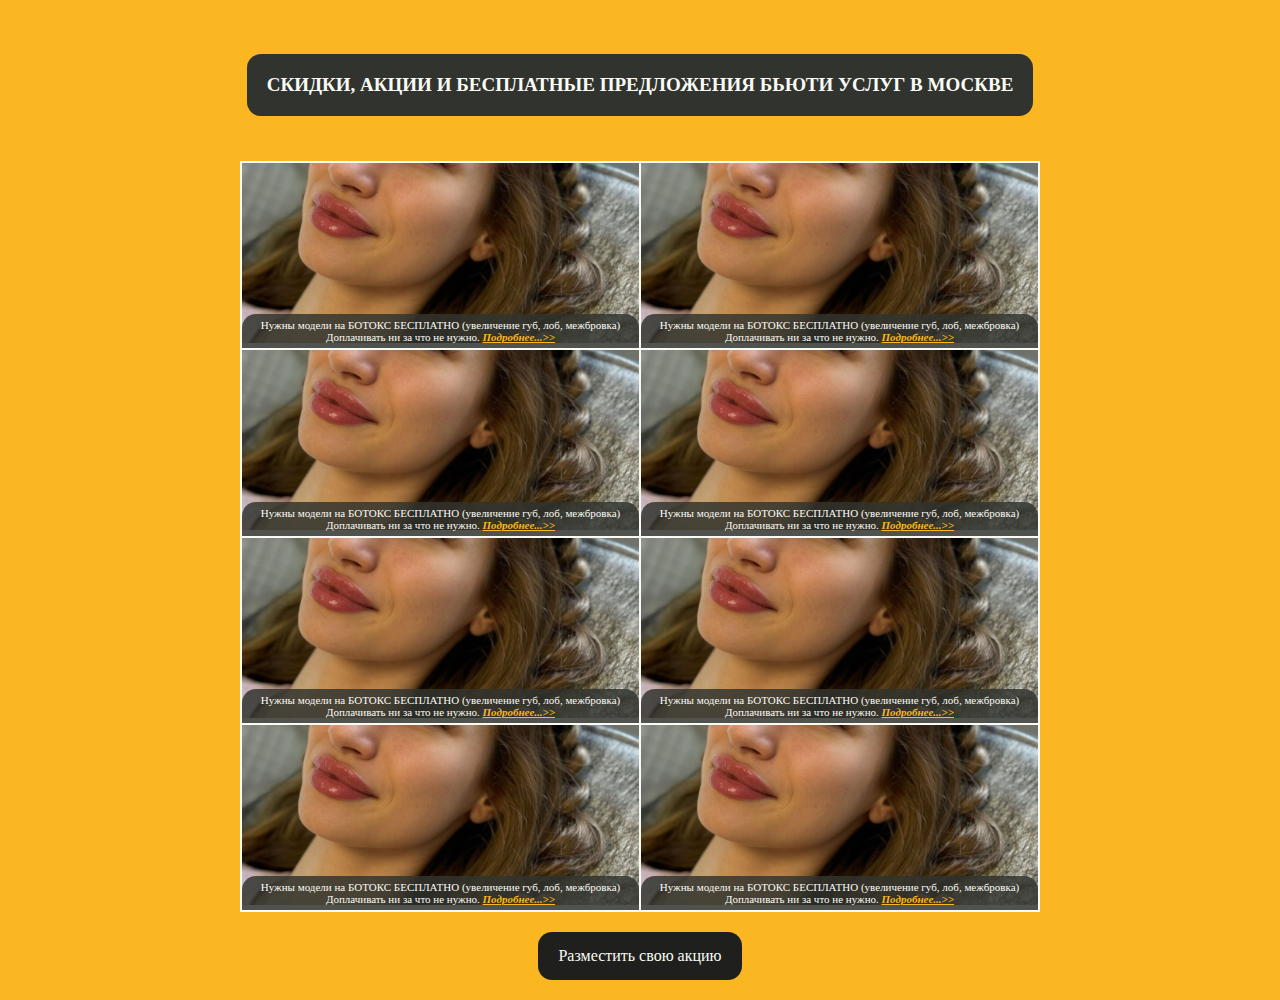
<file: index.html>
<!DOCTYPE html>
<html lang="ru">

<head>
    <meta charset="UTF-8">
    <meta http-equiv="X-UA-Compatible" content="IE=edge">
    <meta name="viewport" content="width=device-width, initial-scale=1.0">
    <meta name="keywords" content="" />
    <meta name="description" content="">
    <title>Скидки, акции и бесплатные предложения бьюти услуг в Москве</title>
    <link rel="preconnect" href="https://fonts.googleapis.com">
    <link rel="preconnect" href="https://fonts.gstatic.com" crossorigin>
    <link rel="icon" href="img/water.png" type="image/png">
    <link
        href="https://fonts.googleapis.com/css2?family=Montserrat:ital,wght@0,100;0,200;0,300;0,400;0,500;0,600;0,700;0,800;0,900;1,100;1,200;1,300;1,400;1,500;1,600;1,700;1,800;1,900&display=swap"
        rel="stylesheet">
    <link rel="stylesheet" href="css/style.css">
</head>

<body>
    <div class="container">

        <header class="header">
            <h1>Скидки, акции и бесплатные предложения бьюти услуг в Москве</h1>
        </header>

        <section class="main">

            <div class="slot">
                <a class="slot-a" href="botox.html">
                    <div class="slot-img">
                        <img src="img/main-botox.jpg" alt="">
                    </div>
                    <div class="slot-text">
                        Нужны модели на БОТОКС БЕСПЛАТНО (увеличение губ, лоб, межбровка)
                        Доплачивать ни за что не нужно. <a href="botox.html" class="slot-more"><b>Подробнее...>></b></a>
                    </div>
                </a>
            </div>
            <div class="slot">
                <a class="slot-a" href="">
                    <div class="slot-img">
                        <img src="img/main-botox.jpg" alt="">
                    </div>
                    <div class="slot-text">
                        Нужны модели на БОТОКС БЕСПЛАТНО (увеличение губ, лоб, межбровка)
                        Доплачивать ни за что не нужно. <a href="" class="slot-more"><b>Подробнее...>></b></a>
                    </div>
                </a>
            </div>
            <div class="slot">
                <a class="slot-a" href="">
                    <div class="slot-img">
                        <img src="img/main-botox.jpg" alt="">
                    </div>
                    <div class="slot-text">
                        Нужны модели на БОТОКС БЕСПЛАТНО (увеличение губ, лоб, межбровка)
                        Доплачивать ни за что не нужно. <a href="" class="slot-more"><b>Подробнее...>></b></a>
                    </div>
                </a>
            </div>
            <div class="slot">
                <a class="slot-a" href="">
                    <div class="slot-img">
                        <img src="img/main-botox.jpg" alt="">
                    </div>
                    <div class="slot-text">
                        Нужны модели на БОТОКС БЕСПЛАТНО (увеличение губ, лоб, межбровка)
                        Доплачивать ни за что не нужно. <a href="" class="slot-more"><b>Подробнее...>></b></a>
                    </div>
                </a>
            </div>
            <div class="slot">
                <a class="slot-a" href="">
                    <div class="slot-img">
                        <img src="img/main-botox.jpg" alt="">
                    </div>
                    <div class="slot-text">
                        Нужны модели на БОТОКС БЕСПЛАТНО (увеличение губ, лоб, межбровка)
                        Доплачивать ни за что не нужно. <a href="" class="slot-more"><b>Подробнее...>></b></a>
                    </div>
                </a>
            </div>
            <div class="slot">
                <a class="slot-a" href="">
                    <div class="slot-img">
                        <img src="img/main-botox.jpg" alt="">
                    </div>
                    <div class="slot-text">
                        Нужны модели на БОТОКС БЕСПЛАТНО (увеличение губ, лоб, межбровка)
                        Доплачивать ни за что не нужно. <a href="" class="slot-more"><b>Подробнее...>></b></a>
                    </div>
                </a>
            </div>
            <div class="slot">
                <a class="slot-a" href="">
                    <div class="slot-img">
                        <img src="img/main-botox.jpg" alt="">
                    </div>
                    <div class="slot-text">
                        Нужны модели на БОТОКС БЕСПЛАТНО (увеличение губ, лоб, межбровка)
                        Доплачивать ни за что не нужно. <a href="" class="slot-more"><b>Подробнее...>></b></a>
                    </div>
                </a>
            </div>
            <div class="slot">
                <a class="slot-a" href="">
                    <div class="slot-img">
                        <img src="img/main-botox.jpg" alt="">
                    </div>
                    <div class="slot-text">
                        Нужны модели на БОТОКС БЕСПЛАТНО (увеличение губ, лоб, межбровка)
                        Доплачивать ни за что не нужно. <a href="" class="slot-more"><b>Подробнее...>></b></a>
                    </div>
                </a>
            </div>

        </section>

        <div class="contact-wrap">
            <a class="contact" href="https://t.me/kamenekya">Разместить свою акцию</a>
        </div>

    </div>
</body>

</html>
</file>
<file: css/style.css>
html {}

img {
    display: block;
    max-width: 100%;
}

body {
    background: #fab722;
    height: 100vh;
}

.container {
    max-width: 800px;
    margin: 0 auto;
}

header {
    height: 17vh;
    display: flex;
    align-items: center;
    justify-content: center;
}

h1 {
    font-size: 19px;
    text-align: center;
    background: #31332f;
    padding: 20px;
    color: #fafbf5;
    border-radius: 14px;
    text-transform: uppercase;
}

.main {
    height: 83vh;
    display: grid;
    grid-template-columns: repeat(2, 1fr);
    grid-gap: 2px;
    background: #fafbf5;
    border: 2px solid #fafbf5;
}

.slot {
    position: relative;
    background: #e9e9e9;
    font-size: 11px;
}

.slot-a {
    text-decoration: none;
    color: #fafbf5;
}

.slot-img {
    display: flex;
    align-items: center;
    height: 20vh;
    overflow: hidden;
    object-fit: cover;
}

.slot-text {
    text-align: center;
    position: absolute;
    bottom: 0;
    background: #31332fd5;
    z-index: 1;
    padding: 5px;
    overflow: hidden;
    border-radius: 14px 14px 0 0;
}

.slot-more {
    color: #fab722;
    font-style: italic;
}

.contact-wrap {
    display: flex;
}

.contact {
    background: #1f201d;
    display: block;
    color: #fafbf5;
    text-decoration: none;
    padding: 15px 20px;
    border-radius: 14px;
    margin: 20px auto;
    text-align: center;
}
</file>
